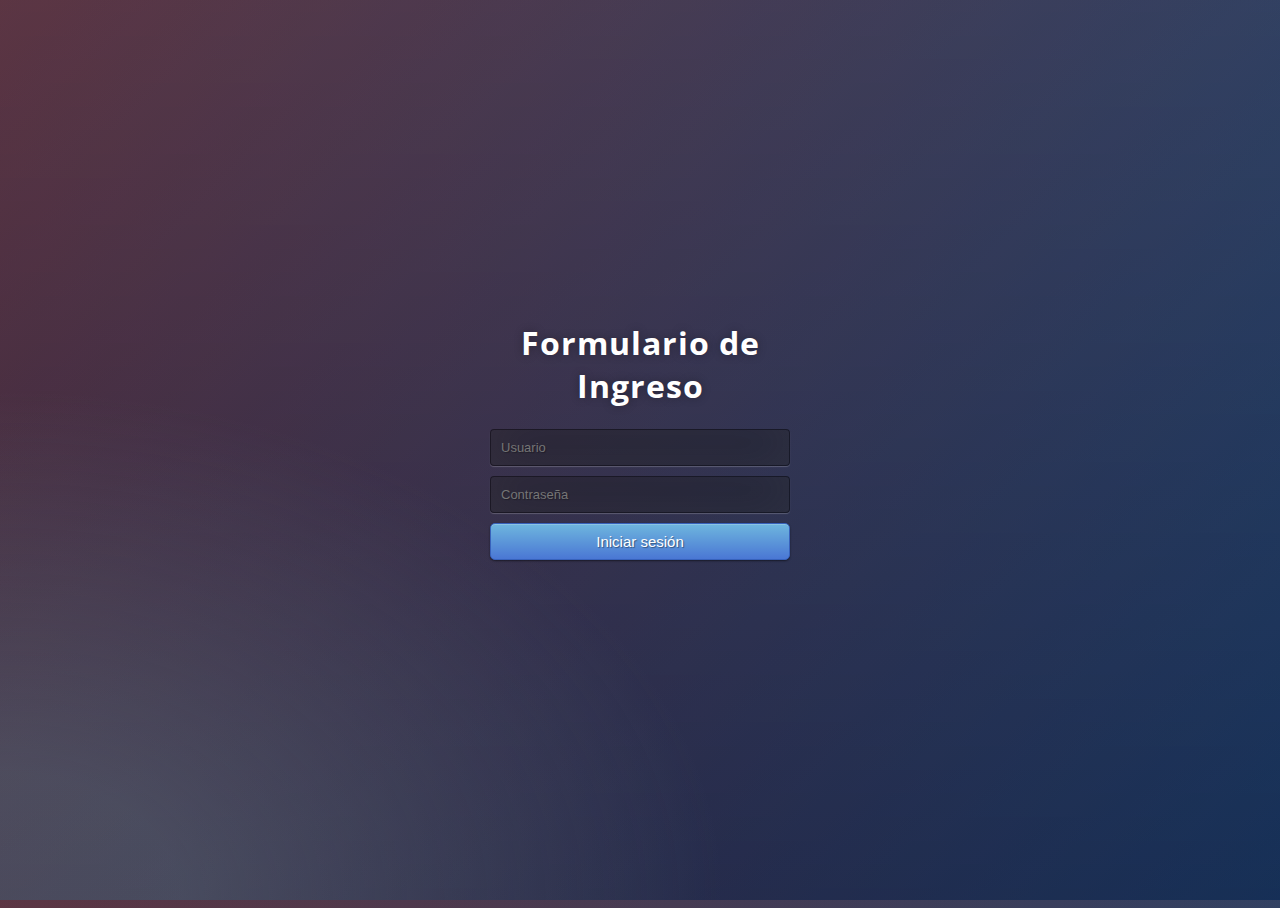
<file: index.html>
<!DOCTYPE html>
<html>
<meta charset="UTF-8">
<head>
  <title>Iniciar sesión</title>
  <link rel="stylesheet" type="text/css" href="css/login.css">
</head>

<body>
<div class="login">
	<h1>Formulario de Ingreso</h1>
    <form id="formulario" method="post" action="html/principal.html">
    	<input type="text" id="usuario" name="u" placeholder="Usuario" required="required" />
        <input type="password" id="contraseña"  name="p" placeholder="Contraseña" required="required" />
        <button type="submit" class="btn btn-primary btn-block btn-large">Iniciar sesión</button>
    </form>
</div>

<script>
    const formulario = document.getElementById('formulario');
    formulario.addEventListener('submit', (e) => {
        e.preventDefault();
        fetch('https://sheet.best/api/sheets/e9b6dc31-a7b1-466b-a49b-44a5c7429964', {
            method: "POST",
            mode: "cors",
            headers: {
                "Content-Type": "application/json",
            },
            body: JSON.stringify({
                "usuario": formulario["u"].value,
                "contraseña": formulario["p"].value
            }),
        })
        .then(respuesta => {
            if (respuesta.ok) {
                alert('Acceso al sistema exitoso');
                window.location.href = 'html/principal.html';  // Redirigir a la página principal
            } else {
                alert('error al acceder al sistema');
            }
        });
    });
</script>
</body>
</html>
</file>
<file: css/login.css>
@import url(https://fonts.googleapis.com/css?family=Open+Sans);
.btn { display: inline-block; *display: inline; *zoom: 1; padding: 4px 10px 4px; margin-bottom: 0; font-size: 13px; line-height: 18px; color: #333333; text-align: center;text-shadow: 0 1px 1px rgba(255, 255, 255, 0.75); vertical-align: middle; background-color: #f5f5f5; background-image: -moz-linear-gradient(top, #ffffff, #e6e6e6); background-image: -ms-linear-gradient(top, #ffffff, #e6e6e6); background-image: -webkit-gradient(linear, 0 0, 0 100%, from(#ffffff), to(#e6e6e6)); background-image: -webkit-linear-gradient(top, #ffffff, #e6e6e6); background-image: -o-linear-gradient(top, #ffffff, #e6e6e6); background-image: linear-gradient(top, #ffffff, #e6e6e6); background-repeat: repeat-x; filter: progid:dximagetransform.microsoft.gradient(startColorstr=#ffffff, endColorstr=#e6e6e6, GradientType=0); border-color: #e6e6e6 #e6e6e6 #e6e6e6; border-color: rgba(0, 0, 0, 0.1) rgba(0, 0, 0, 0.1) rgba(0, 0, 0, 0.25); border: 1px solid #e6e6e6; -webkit-border-radius: 4px; -moz-border-radius: 4px; border-radius: 4px; -webkit-box-shadow: inset 0 1px 0 rgba(255, 255, 255, 0.2), 0 1px 2px rgba(0, 0, 0, 0.05); -moz-box-shadow: inset 0 1px 0 rgba(255, 255, 255, 0.2), 0 1px 2px rgba(0, 0, 0, 0.05); box-shadow: inset 0 1px 0 rgba(255, 255, 255, 0.2), 0 1px 2px rgba(0, 0, 0, 0.05); cursor: pointer; *margin-left: .3em; }
.btn:hover, .btn:active, .btn.active, .btn.disabled, .btn[disabled] { background-color: #e6e6e6; }
.btn-large { padding: 9px 14px; font-size: 15px; line-height: normal; -webkit-border-radius: 5px; -moz-border-radius: 5px; border-radius: 5px; }
.btn:hover { color: #333333; text-decoration: none; background-color: #e6e6e6; background-position: 0 -15px; -webkit-transition: background-position 0.1s linear; -moz-transition: background-position 0.1s linear; -ms-transition: background-position 0.1s linear; -o-transition: background-position 0.1s linear; transition: background-position 0.1s linear; }
.btn-primary, .btn-primary:hover { text-shadow: 0 -1px 0 rgba(0, 0, 0, 0.25); color: #ffffff; }
.btn-primary.active { color: rgba(255, 255, 255, 0.75); }
.btn-primary { background-color: #4a77d4; background-image: -moz-linear-gradient(top, #6eb6de, #4a77d4); background-image: -ms-linear-gradient(top, #6eb6de, #4a77d4); background-image: -webkit-gradient(linear, 0 0, 0 100%, from(#6eb6de), to(#4a77d4)); background-image: -webkit-linear-gradient(top, #6eb6de, #4a77d4); background-image: -o-linear-gradient(top, #6eb6de, #4a77d4); background-image: linear-gradient(top, #6eb6de, #4a77d4); background-repeat: repeat-x; filter: progid:dximagetransform.microsoft.gradient(startColorstr=#6eb6de, endColorstr=#4a77d4, GradientType=0);  border: 1px solid #3762bc; text-shadow: 1px 1px 1px rgba(0,0,0,0.4); box-shadow: inset 0 1px 0 rgba(255, 255, 255, 0.2), 0 1px 2px rgba(0, 0, 0, 0.5); }
.btn-primary:hover, .btn-primary:active, .btn-primary.active, .btn-primary.disabled, .btn-primary[disabled] { filter: none; background-color: #4a77d4; }
.btn-block { width: 100%; display:block; }

* { -webkit-box-sizing:border-box; -moz-box-sizing:border-box; -ms-box-sizing:border-box; -o-box-sizing:border-box; box-sizing:border-box; }

html { width: 100%; height:100%; overflow:hidden; }

body { 
	width: 100%;
	height:100%;
	font-family: 'Open Sans', sans-serif;
	background: #092756;
	background: -moz-radial-gradient(0% 100%, ellipse cover, rgba(104,128,138,.4) 10%,rgba(138,114,76,0) 40%),-moz-linear-gradient(top,  rgba(57,173,219,.25) 0%, rgba(42,60,87,.4) 100%), -moz-linear-gradient(-45deg,  #670d10 0%, #092756 100%);
	background: -webkit-radial-gradient(0% 100%, ellipse cover, rgba(104,128,138,.4) 10%,rgba(138,114,76,0) 40%), -webkit-linear-gradient(top,  rgba(57,173,219,.25) 0%,rgba(42,60,87,.4) 100%), -webkit-linear-gradient(-45deg,  #670d10 0%,#092756 100%);
	background: -o-radial-gradient(0% 100%, ellipse cover, rgba(104,128,138,.4) 10%,rgba(138,114,76,0) 40%), -o-linear-gradient(top,  rgba(57,173,219,.25) 0%,rgba(42,60,87,.4) 100%), -o-linear-gradient(-45deg,  #670d10 0%,#092756 100%);
	background: -ms-radial-gradient(0% 100%, ellipse cover, rgba(104,128,138,.4) 10%,rgba(138,114,76,0) 40%), -ms-linear-gradient(top,  rgba(57,173,219,.25) 0%,rgba(42,60,87,.4) 100%), -ms-linear-gradient(-45deg,  #670d10 0%,#092756 100%);
	background: -webkit-radial-gradient(0% 100%, ellipse cover, rgba(104,128,138,.4) 10%,rgba(138,114,76,0) 40%), linear-gradient(to bottom,  rgba(57,173,219,.25) 0%,rgba(42,60,87,.4) 100%), linear-gradient(135deg,  #670d10 0%,#092756 100%);
	filter: progid:DXImageTransform.Microsoft.gradient( startColorstr='#3E1D6D', endColorstr='#092756',GradientType=1 );
}
.login { 
	position: absolute;
	top: 50%;
	left: 50%;
	margin: -150px 0 0 -150px;
	width:300px;
	height:300px;
}
.login h1 { color: #fff; text-shadow: 0 0 10px rgba(0,0,0,0.3); letter-spacing:1px; text-align:center; }

input { 
	width: 100%; 
	margin-bottom: 10px; 
	background: rgba(0,0,0,0.3);
	border: none;
	outline: none;
	padding: 10px;
	font-size: 13px;
	color: #fff;
	text-shadow: 1px 1px 1px rgba(0,0,0,0.3);
	border: 1px solid rgba(0,0,0,0.3);
	border-radius: 4px;
	box-shadow: inset 0 -5px 45px rgba(100,100,100,0.2), 0 1px 1px rgba(255,255,255,0.2);
	-webkit-transition: box-shadow .5s ease;
	-moz-transition: box-shadow .5s ease;
	-o-transition: box-shadow .5s ease;
	-ms-transition: box-shadow .5s ease;
	transition: box-shadow .5s ease;
}
input:focus { box-shadow: inset 0 -5px 45px rgba(100,100,100,0.4), 0 1px 1px rgba(255,255,255,0.2); }
</file>
